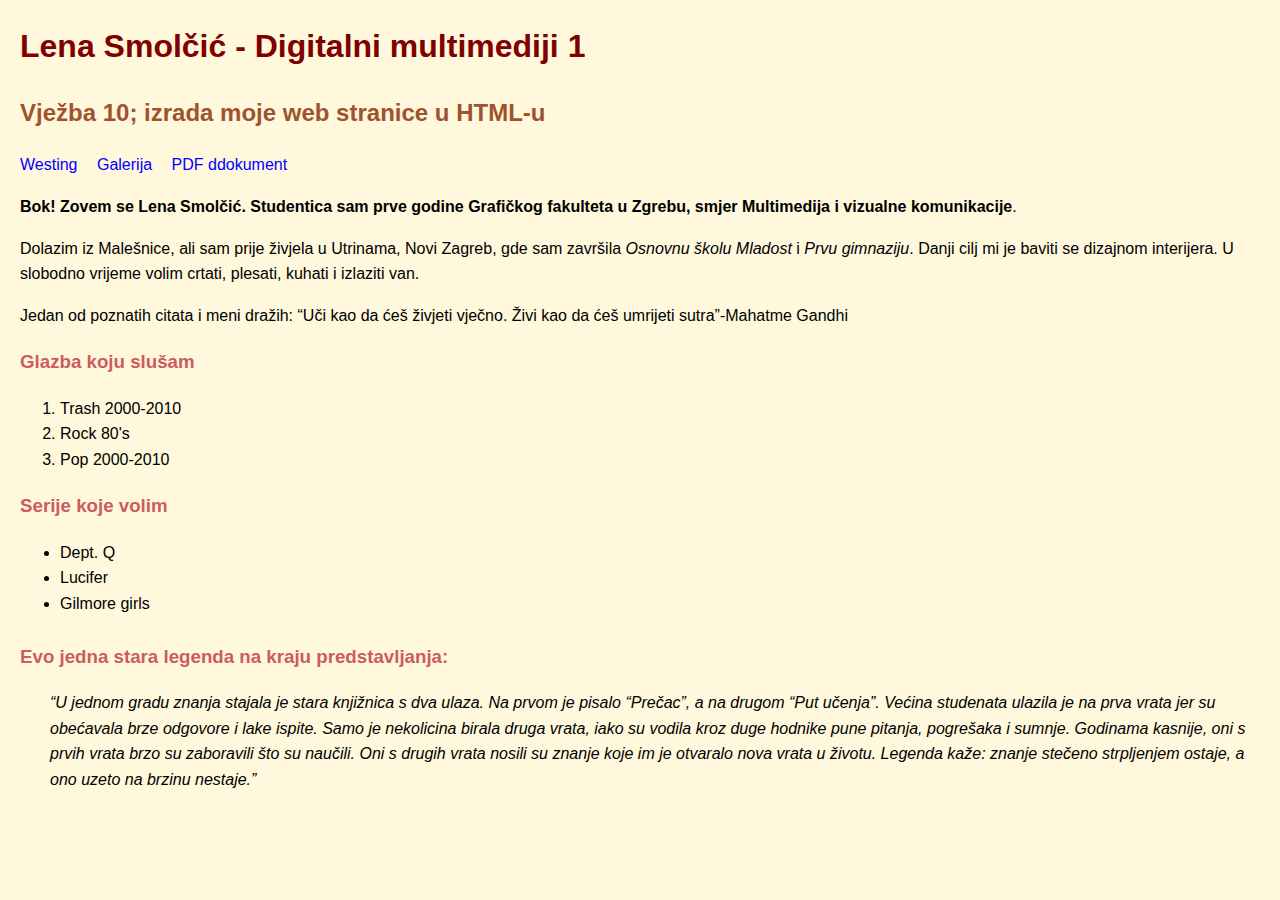
<file: index.html>
<!DOCTYPE html>
<html>
<head>
	<meta charset="utf-8">
	<meta name="viewport" content="width=device-width, initial-scale=1">
	<title>Lena Smolčić - Digitalni multimediji 1</title>
	<link rel="stylesheet" href="stil.css">
</head>
<body>

	<h1>Lena Smolčić - Digitalni multimediji 1</h1>
	<h2>Vježba 10; izrada moje web stranice u HTML-u</h2>

<nav>
	<ul>
		<li><a href="https://www.westwing.hr">Westing</a></li>
		<li><a href="galerija.html">Galerija</a></li>
		<li><a href="dokument/zadaca.pdf">PDF ddokument</a></li>
	</ul>
</nav>
<p><b>Bok! Zovem se Lena Smolčić. Studentica sam prve godine Grafičkog fakulteta u Zgrebu, smjer Multimedija i vizualne komunikacije</b>.</p>
<p>Dolazim iz Malešnice, ali sam prije živjela u Utrinama, Novi Zagreb, gde sam završila <i>Osnovnu školu Mladost</i> i <i>Prvu gimnaziju</i>. Danji cilj mi je baviti se dizajnom interijera. U slobodno vrijeme volim crtati, plesati, kuhati i izlaziti van.</p>
<p>Jedan od poznatih citata i meni dražih: <q>Uči kao da ćeš živjeti vječno. Živi kao da ćeš umrijeti sutra</q>-Mahatme Gandhi
</p>
<h3>Glazba koju slušam</h3>
<ol>
	<li>Trash 2000-2010</li>
	<li>Rock 80's</li>
	<li>Pop 2000-2010</li>
</ol>

<h3>Serije koje volim</h3>
<ul>
	<li>Dept. Q</li>
	<li>Lucifer</li>
	<li>Gilmore girls</li>
</ul>


<h3 class="legenda-naslov"> 
<b>Evo jedna stara legenda na kraju predstavljanja:</b>
</h3>

<p class="legenda-tekst"><q><i>U jednom gradu znanja stajala je stara knjižnica s dva ulaza. Na prvom je pisalo “Prečac”, a na drugom “Put učenja”. Većina studenata ulazila je na prva vrata jer su obećavala brze odgovore i lake ispite. Samo je nekolicina birala druga vrata, iako su vodila kroz duge hodnike pune pitanja, pogrešaka i sumnje.

Godinama kasnije, oni s prvih vrata brzo su zaboravili što su naučili. Oni s drugih vrata nosili su znanje koje im je otvaralo nova vrata u životu.

Legenda kaže: znanje stečeno strpljenjem ostaje, a ono uzeto na brzinu nestaje.</i></q></p>
</body>
</html>
</file>
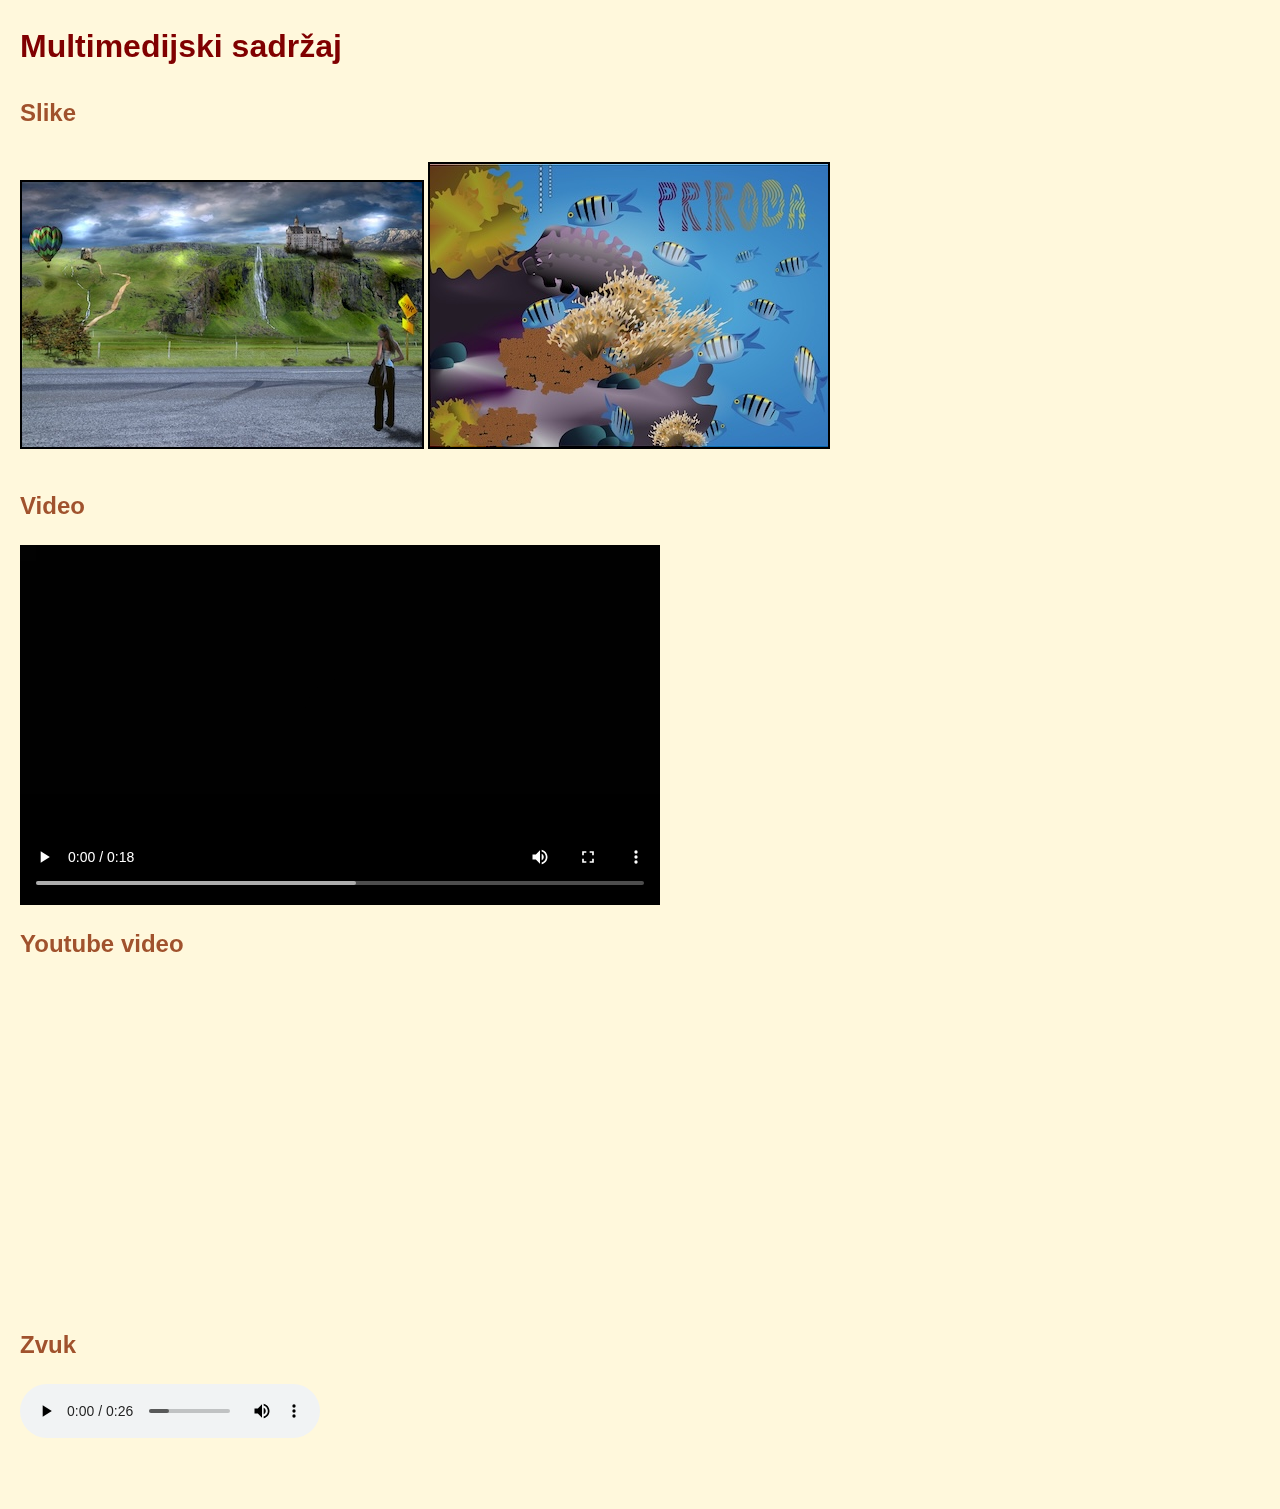
<file: multimedija.html>
<!DOCTYPE html>
<html>
<head>
	<meta charset="utf-8">
	<meta name="viewport" content="width=device-width, initial-scale=1">
	<title>Multimedija</title>
	<link rel="stylesheet" href="stil.css">
</head>
<body>

<h1>Multimedijski sadržaj</h1>

<h2>Slike</h2>
<img src="gimp.jpg" alt="Photoshop" width="400" height="265" class="slika">
<img src="priroda.jpg" alt="Ilustrator" width="380" height="265" class="slika">

<h2>Video</h2>
<video width="640" height="360" controls>
	<source src="vj_923.mp4" type="video/mp4">
</video>

<h2>Youtube video</h2>
<iframe width="560" height="315" 
src="https://www.youtube.com/embed/HjOeA5heVpg?si=5QEWqBnq0dQhV_bP" 
title="YouTube video player" 
frameborder="0" 
allowfullscreen></iframe>

<h2>Zvuk</h2>
<audio controls>
	<source src="pianoman.mp3" type="audio/mpeg">
</audio>

<br><br>
<a href="index.html">

</body>
</html>
</file>
<file: stil.css>
body {
	font-family: Ariual, Helvetica, sans-serif;
	line-height: 1.6;
	margin: 20px;

}

h1 {
	color: #800000 ;
}

h2 {
	color: #A0522D;
}

h3 {
	color: #CD5C5C;
}

p {
	color: black;
	line-height: 1.6;
}

nav ul {
	list-style-type: none;
	padding: 0;

}

nav li {
	display: inline;
	margin-right: 15px;
}

nav ul li a {
	text-decoration: none;
	color: blue;
}

nav ul li a:hover {
	color: darkblue;
}

.legenda-naslov {
	margin-top: 25px;
	font-weight: normal;
}

.legenda-tekst {
	margin-left: 30px;
	font-style: italic;
	line-height: 1.6;
}

.slika {
	width: auto;
	height: auto;
	border: 2px solid black;
	margin: 10px 0;
}

video, audio {
	display: block;
	margin: 10 px 0;
	max-width: 100%;
}
body {
	background-color: #FFF8DC;
	opacity: 1;
}
</file>
